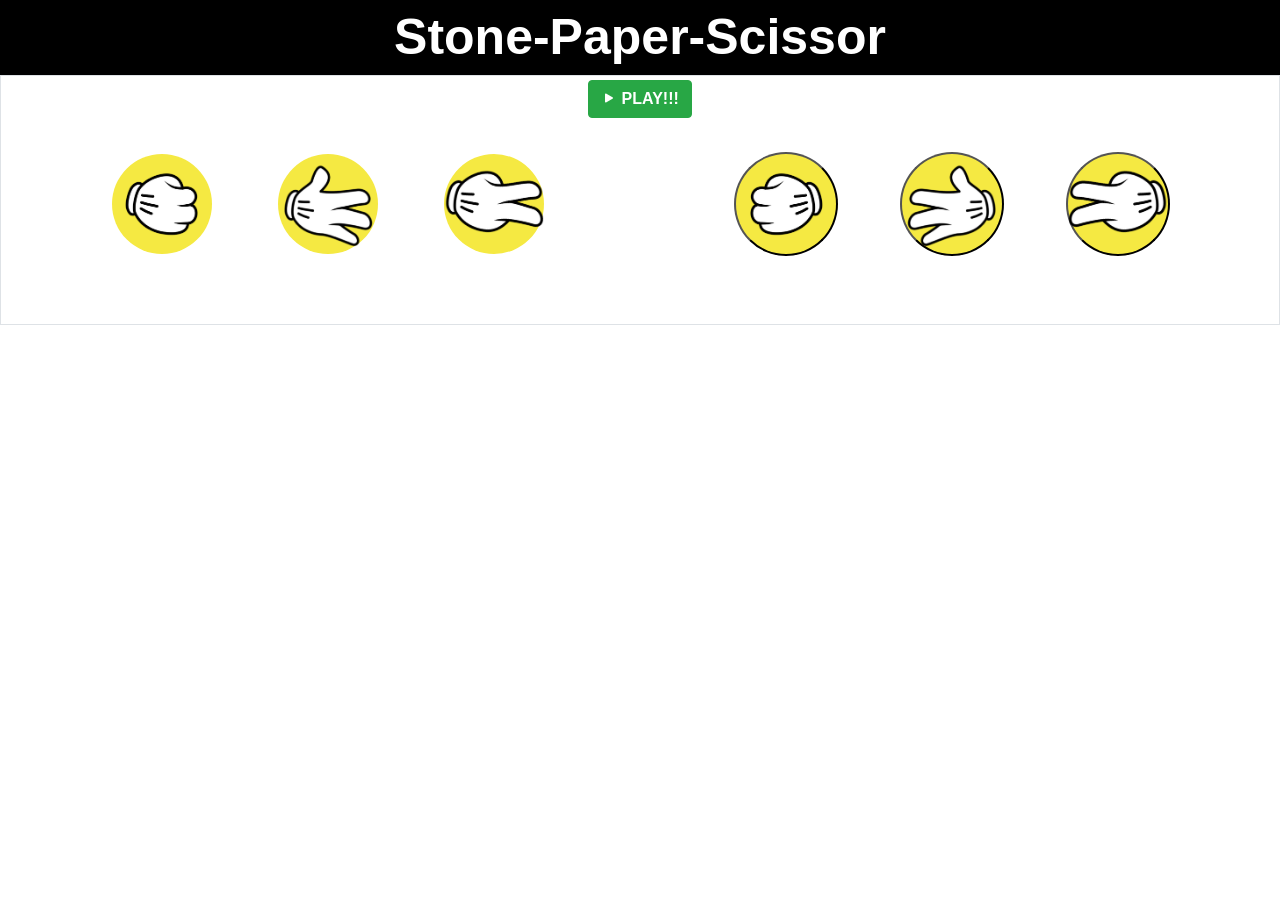
<file: index.html>
<!DOCTYPE html>
<html>
<head>
	<title>Rock-Paper-Scissor</title>
	<meta name="viewport" content="width=device-width, initial-scale=1.0">
	<link href="css/bootstrap.min.css" rel="stylesheet">
	<link href="css/style.css" rel="stylesheet">
	<link href="css/responsive.css" rel="stylesheet">
	<link rel="stylesheet" href="https://cdn.jsdelivr.net/npm/bootstrap-icons@1.3.0/font/bootstrap-icons.css">
</head>
<body>
	<header>
		<center>Stone-Paper-Scissor</center>
	</header>
	<div class="container-fluid border">
		<div class="w-100 d-flex justify-content-around my-1">
			<div id="score_card_1" class="score_card d-none col-sm-1 bg bg-dark text-white justify-content-around py-1 mx-1"><span id="bot_name" class="py-1 px-1">BOT</span><span id="bot_score" class="py-1 px-1 bg-light text-dark">0</span></div>
			<button id="firstPlay" class="btn btn-success font-weight-bold mx-1" data-toggle="modal" data-target="#pNameForm">
				<i class="bi bi-play-fill"></i><span class="btn-text">&nbsp;PLAY!!!</span>
			</button>
			<button id="btnNewGame" class="btn btn-outline-info font-weight-bold mx-1 d-none" data-toggle="modal" data-target="#appAlert"><i class="bi bi-arrow-clockwise"></i><span class="btn-text" onclick="btnNewGameClick()">&nbsp;Restart</span></button>
			<div id="score_card_2" class="score_card d-none col-sm-1 bg bg-dark text-white justify-content-around py-1 mx-1"><span id="pname" class="py-1 px-1"></span><span id="p_score" class="py-1 px-1 bg-light text-dark">0</span></div>
		</div>

		<div style="width: 100%;">
			<div class="d-flex justify-content-around">
				<div id="sc_cpu" class="choice border">
					<img id="cpu_choice_img" src="images1/question_mark.gif" class="img-fluid">
				</div>
				<div id="sc_user" class="choice border">
					<img id="user_choice_img" src="images1/question_mark.gif" class="img-fluid">
				</div>
			</div>
			<div class="play-area">
				<div class="player">
					<div class="selected">
					<div><figure class="cpu-opt"><img src="images1/l_rock.png"></figure></div>
					<div><figure class="cpu-opt"><img src="images1/l_paper.png"></figure></div>
					<div><figure class="cpu-opt"><img src="images1/l_scissor.png"></figure></div>
					</div>
				</div>
				<div class="player">
					<div class="selected">
						<div><button class="btn-select" id="btnRock" value="rock" onclick="selectedValue(this.value)"><img src="images1/r_rock.png"></button></div>
						<div><button class="btn-select" id="btnPaper" value="paper" onclick="selectedValue(this.value)"><img src="images1/r_paper.png"></button></div>
						<div><button class="btn-select" id="btnScissor" value="scissor" onclick="selectedValue(this.value)"><img src="images1/r_scissor.png"></button></div>
					</div>
				</div>
			</div>
			<div class="result-place">
				<label id="result"></label>
			</div>
		</div>
	</div>
	<!-- Modal Form, Gets Player Name -->
	<div class="modal fade" id="pNameForm" tabindex="-1" role="dialog" aria-labelledby="pNameForm" aria-hidden="true">
		<div class="modal-dialog modal-dialog-centered" role="document">
		<div class="modal-content">
			<div class="modal-header">
			<h5 class="modal-title" id="exampleModalLongTitle">To Play...</h5>
			<button type="button" class="close" data-dismiss="modal" aria-label="Close">
				<span aria-hidden="true">&times;</span>
			</button>
			</div>
			<div class="modal-body">
			<div class="form-group">
				<label class="font-weight-bold">Enter Name:</label>
				<input type="text" id="txtUname" class="form-control" placeholder="Enter Your Name"/>
			</div>
			</div>
			<div class="modal-footer">
			<button type="button" class="btn btn-secondary" data-dismiss="modal">Close</button>
			<button type="button" onclick="btnPlayClicked()" class="btn btn-primary font-weight-bold" id="btnPlay">Let's Start!!!</button>
			</div>
		</div>
		</div>
	</div>

	<div class="modal fade" id="appAlert" tabindex="-1" role="dialog" aria-labelledby="appAlert" aria-hidden="true">
		<div class="modal-dialog modal-dialog-centered" role="document">
		<div class="modal-content">
			<div class="modal-header">
			<h5 class="modal-title" id="exampleModalLongTitle">Alert!!!</h5>
			<button type="button" class="close" data-dismiss="modal" aria-label="Close">
				<span aria-hidden="true">&times;</span>
			</button>
			</div>
			<div id="alertMsg" class="modal-body">

			</div>
			<div class="modal-footer">
			<button type="button" class="btn btn-secondary" data-dismiss="modal">Close</button>
			<button id="btnAlert" type="button" class="btn btn-primary font-weight-bold" onclick="restartGame()">OKAY</button>
			</div>
		</div>
		</div>
	</div>

	<script src="js/jquery.js"></script>
	<script src="js/bootstrap.min.js"></script>
	<script src="js/bootstrap.bundle.min.js"></script>
	<script src="js/script.js"></script>
</body>
</html>
</file>
<file: css/style.css>
* {
  margin: 0px;
  padding: 0px;
  font-family: sans-serif;
}
header {
  background: black;
  height: auto;
  color: white;
  font-weight: bold;
  font-size: 50px;
  width: 100%;
  display: flex;
  justify-content: center;
}
.border {
  border: 1px solid;
}
.play-area {
  height: auto;
  display: flex;
  justify-content: space-around;
}
.player {
  width: 40%;
  height: auto;
  margin-top: 10px;
}

.selected {
  padding-top: 20px;
  padding-bottom: 20px;
  display: flex;
  justify-content: space-around;
}

@media only screen and (max-width: 600px) {
  .selected {
    display: block;
  }
  .cpu-opt {
    display: flex;
    justify-content: center;
  }
}

.selected img {
  width: 100px;
  height: 100px;
}

.choice {
  margin-right: auto;
  margin-left: auto;
  margin-bottom: 10px;
  height: 60%;
  width: 60%;
  display: flex;
  justify-content: center;
}

/*		.user-opt:hover
{
    transform: scale(1.1); 	 
    background: blue;
}
.user-opt:active
{
    background: red;
}*/

.btn-select {
  /*border:none !important;*/
  border-radius: 50%;
  background: rgb(245, 233, 66);
}

.btn-select:hover {
  background: black;
  transform: scale(1.1);
}
.btn-select:active {
  background: blue;
}

/*Play button*/
.bottom {
  display: flex;
  justify-content: center;
}

.btn-play {
  box-shadow: none;
  text-shadow: none;
  height: 30px;
  width: 40px;
  display: flex;
  justify-content: center;
  border: 2px black solid;
}

.btn-play:active {
  background: black;
  color: white;
}
/*Play button*/

figure /* cpu-opt */ {
  margin: 2px;
  background: rgb(245, 233, 66);
  border-radius: 50%;
}

#form_div {
  z-index: 10;
  width: 40%;
  margin: 5px auto;
  font-size: 20px;
}

.pbottom {
  font-size: 23px;
  font-weight: bolder;
  display: flex;
  justify-content: center;
  margin: 10px auto;
  height: 50px;
}
.result-place {
  display: flex;
  justify-content: center;
  margin: 20px auto;
  font-weight: bold;
  color: blue;
  font-size: 20px;
}
</file>
<file: css/responsive.css>
@media screen and (max-width: 800px) {
  header {
    background-color: yellow !important;
    font-weight: bold;
    font-size: medium;
    color: black;
    display: flex;
    justify-content: center;
  }
}

@media only screen and (max-width: 600px) {
  .cpu-opt {
    display: flex;
    justify-content: center;
    display: none;
  }
  .play-area {
    display: block;
  }
  .player {
    width: 100%;
  }
  .selected {
    display: flex;
    border: 1px solid;
  }
  .selected img {
    height: 50px;
    width: 50px;
  }
  .pbottom {
    display: none;
  }
  .selected {
    border: none !important;
  }
  .player {
    border: none !important;
  }
}
</file>
